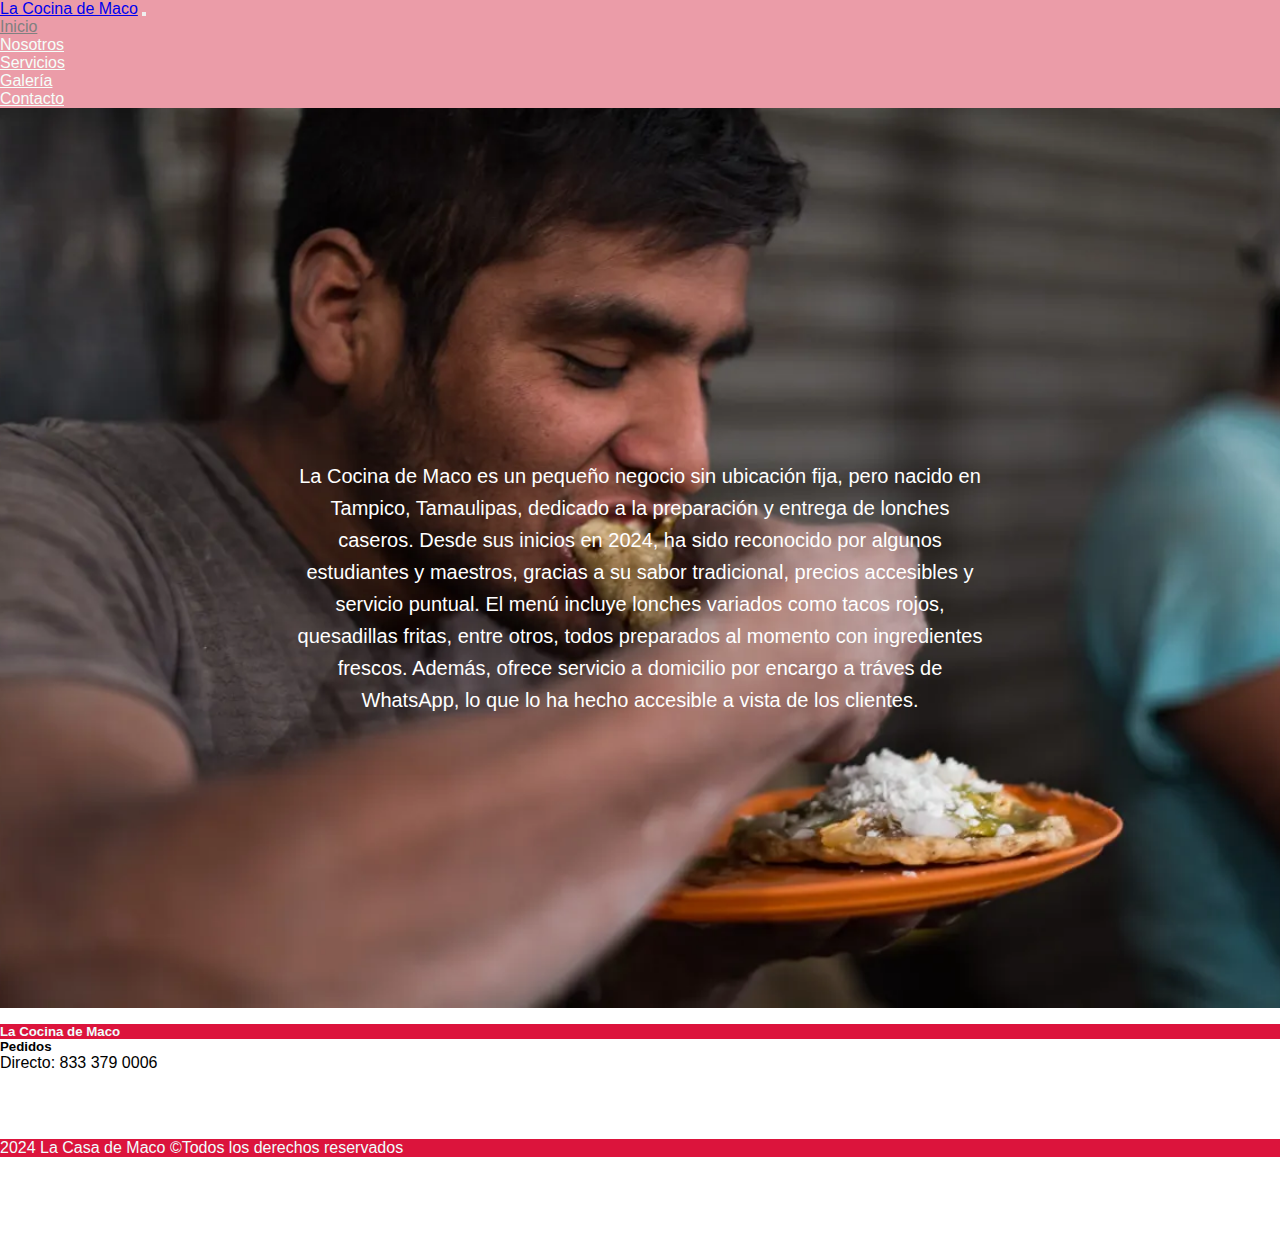
<file: index.html>
<!DOCTYPE html>
<html lang="en">
<head>
    <meta charset="UTF-8">
    <meta name="viewport" content="width=device-width, initial-scale=1.0">
    <title>La Cocina de Maco</title>
    <link href="https://cdn.jsdelivr.net/npm/bootstrap@5.3.5/dist/css/bootstrap.min.css" rel="stylesheet" integrity="sha384-SgOJa3DmI69IUzQ2PVdRZhwQ+dy64/BUtbMJw1MZ8t5HZApcHrRKUc4W0kG879m7" crossorigin="anonymous">
    <link rel="stylesheet" href="estilos.css">
</head>
<body>
    <header>
        <nav class="navbar fixed-top navbar-expand-lg colornav body-tertiary">
            <div class="container-fluid">
              <a class="navbar-brand" href="#">La Cocina de Maco</a>
              <button class="navbar-toggler" type="button" data-bs-toggle="collapse" data-bs-target="#navbarNav" aria-controls="navbarNav" aria-expanded="false" aria-label="Toggle navigation">
              <span class="navbar-toggler-icon"></span>
              </button>
              <div class="collapse navbar-collapse" id="navbarNav">
                <ul class="navbar-nav ms-auto">
                  <li class="nav-item">
                    <a class="nav-link active" aria-current="page" href="index.html">Inicio</a>
                  </li>
                  <li class="nav-item">
                    <a class="nav-link" href="nosotros.html">Nosotros</a>
                  </li>
                  <li class="nav-item">
                    <a class="nav-link" href="servicios.html">Servicios</a>
                  </li>
                  <li class="nav-item">
                    <a class="nav-link" href="galería.html">Galería</a>
                  </li>
                  <li class="nav-item">
                    <a class="nav-link" href="contacto.html">Contacto</a>
                  </li>
                </ul>
              </div>
            </div>
          </nav>
    </header>
    <main>
    <div class="hero-content"
    div.hero-content>
    <p class="intro">
      La Cocina de Maco es un pequeño negocio sin ubicación fija, pero nacido en Tampico, Tamaulipas, dedicado a la preparación y entrega de lonches<br> caseros. 
      Desde sus inicios en 2024, ha sido reconocido por algunos estudiantes y maestros, gracias a su sabor tradicional, precios accesibles y <br>servicio puntual. 
      El menú incluye lonches variados como tacos rojos, quesadillas fritas, entre otros, todos preparados al momento con ingredientes<br> frescos. Además, 
      ofrece servicio a domicilio por encargo a tráves de WhatsApp, lo que lo ha hecho accesible a vista de los clientes. <br>
    </p>
    </main>
    
     <footer>
      <div class="card text-center">
  <div class="card-header">
    <h5>La Cocina de Maco</h5>
  </div>
  <div class="card-body">
    <h5 class="card-title">Pedidos</h5>
    <p class="card-text">Directo: 833 379 0006</p>
  </div>
  <div class="card-footer text-body-secondary">
    2024 La Casa de Maco  &copy;Todos los derechos reservados
  </div>
</div>
</footer>
    <script src="https://cdn.jsdelivr.net/npm/bootstrap@5.3.5/dist/js/bootstrap.bundle.min.js" integrity="sha384-k6d4wzSIapyDyv1kpU366/PK5hCdSbCRGRCMv+eplOQJWyd1fbcAu9OCUj5zNLiq" crossorigin="anonymous"></script>
</body>
</html>
</file>
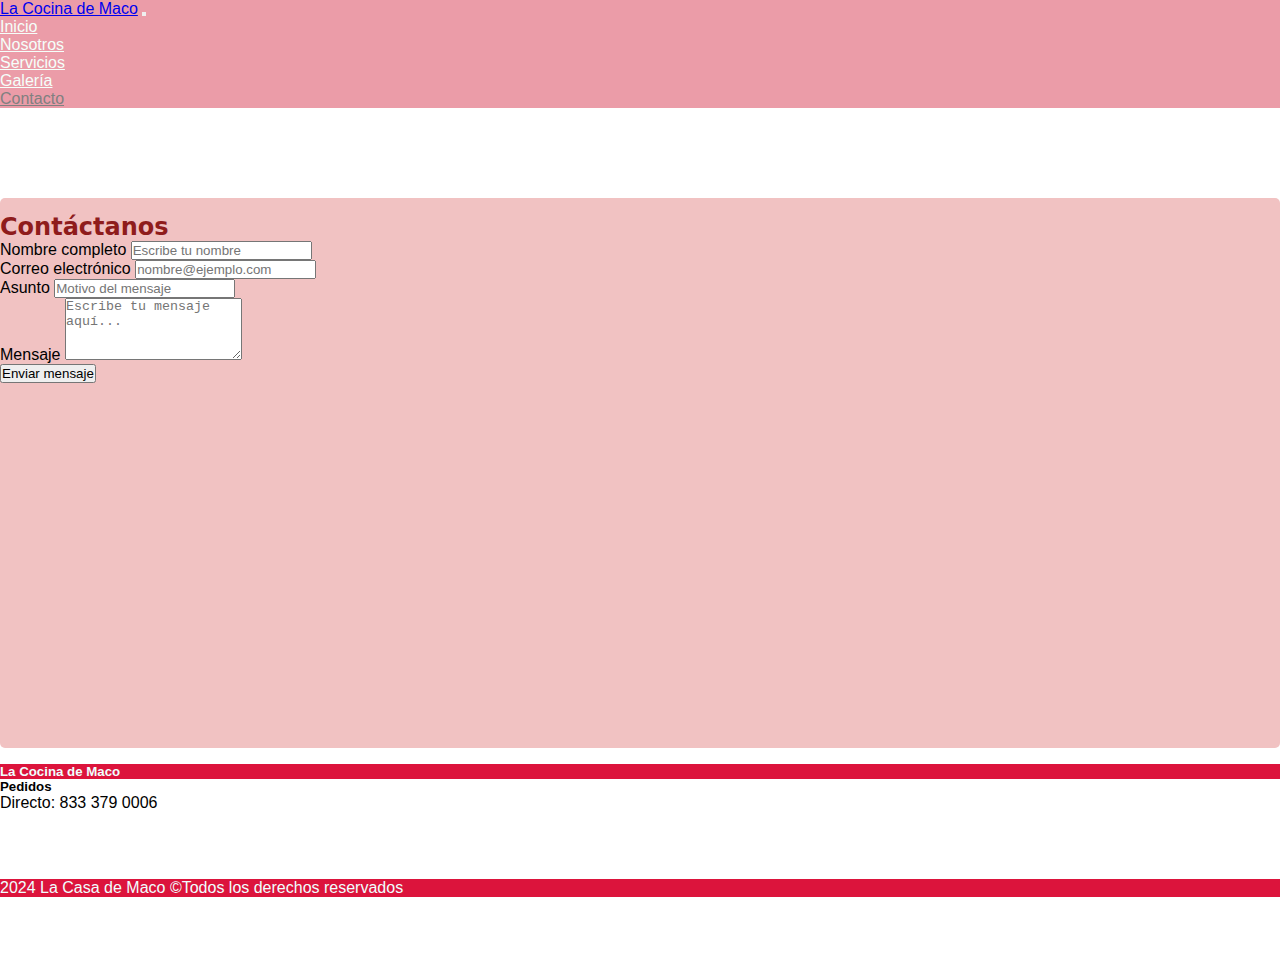
<file: contacto.html>
<!DOCTYPE html>
<html lang="en">
<head>
    <meta charset="UTF-8">
    <meta name="viewport" content="width=device-width, initial-scale=1.0">
    <title>Contacto</title>
    <link href="https://cdn.jsdelivr.net/npm/bootstrap@5.3.5/dist/css/bootstrap.min.css" rel="stylesheet" integrity="sha384-SgOJa3DmI69IUzQ2PVdRZhwQ+dy64/BUtbMJw1MZ8t5HZApcHrRKUc4W0kG879m7" crossorigin="anonymous">
    <link rel="stylesheet" href="estilos.css">
</head>
<body>
    <header>
        <nav class="navbar fixed-top navbar-expand-lg colornav body-tertiary">
            <div class="container-fluid">
              <a class="navbar-brand" href="#">La Cocina de Maco</a>
              <button class="navbar-toggler" type="button" data-bs-toggle="collapse" data-bs-target="#navbarNav" aria-controls="navbarNav" aria-expanded="false" aria-label="Toggle navigation">
                <span class="navbar-toggler-icon"></span>
              </button>
              <div class="collapse navbar-collapse" id="navbarNav">
                <ul class="navbar-nav ms-auto">
                  <li class="nav-item">
                    <a class="nav-link" href="index.html">Inicio</a>
                  </li>
                  <li class="nav-item">
                    <a class="nav-link" href="nosotros.html">Nosotros</a>
                  </li>
                  <li class="nav-item">
                    <a class="nav-link" href="servicios.html">Servicios</a>
                  </li>
                  <li class="nav-item">
                    <a class="nav-link" href="galería.html">Galería</a>
                  </li>
                  <li class="nav-item">
                    <a class="nav-link active" aria-current="page" href="contacto.html">Contacto</a>
                  </li>
                </ul>
              </div>
            </div>
          </nav>
    </header>
    
    <main class="panchito">
      <div class="container mt-5">
        <h2 class="mb-4 text-center">Contáctanos</h2>
        <form>
      <div class="mb-3">
  <label for="nombre" class="form-label">Nombre completo</label>
  <input type="text" class="form-control" id="nombre"
  placeholder="Escribe tu nombre" required>
</div>
<div class="mb-3">
  <label for="email" class="form-label">Correo electrónico</label>
  <input type="email" class="form-control" id="email"
  placeholder="nombre@ejemplo.com" required>
</div>
<div class="mb-3">
  <label for="asunto" class="form-label">Asunto</label>
  <input type="text" class="form-control" id="asunto"
  placeholder="Motivo del mensaje">
</div>
<div class="mb-3">
  <label for="mensaje" class="form-label">Mensaje</label>
  <textarea class="form-control" id="mensaje" rows="4"
  placeholder="Escribe tu mensaje aquí..." required></textarea>
</div>
<button type="sumbit" class="btn btn-primary">Enviar mensaje</button>
        </form>
        </div>
    </main>
    
     <footer>
      <div class="card text-center">
  <div class="card-header">
    <h5>La Cocina de Maco</h5>
  </div>
  <div class="card-body">
    <h5 class="card-title">Pedidos</h5>
    <p class="card-text">Directo: 833 379 0006</p>
  </div>
  <div class="card-footer text-body-secondary">
    2024 La Casa de Maco  &copy;Todos los derechos reservados
  </div>
</div>
</footer>
    <script src="https://cdn.jsdelivr.net/npm/bootstrap@5.3.5/dist/js/bootstrap.bundle.min.js" integrity="sha384-k6d4wzSIapyDyv1kpU366/PK5hCdSbCRGRCMv+eplOQJWyd1fbcAu9OCUj5zNLiq" crossorigin="anonymous"></script>
</body>
</html>
</file>
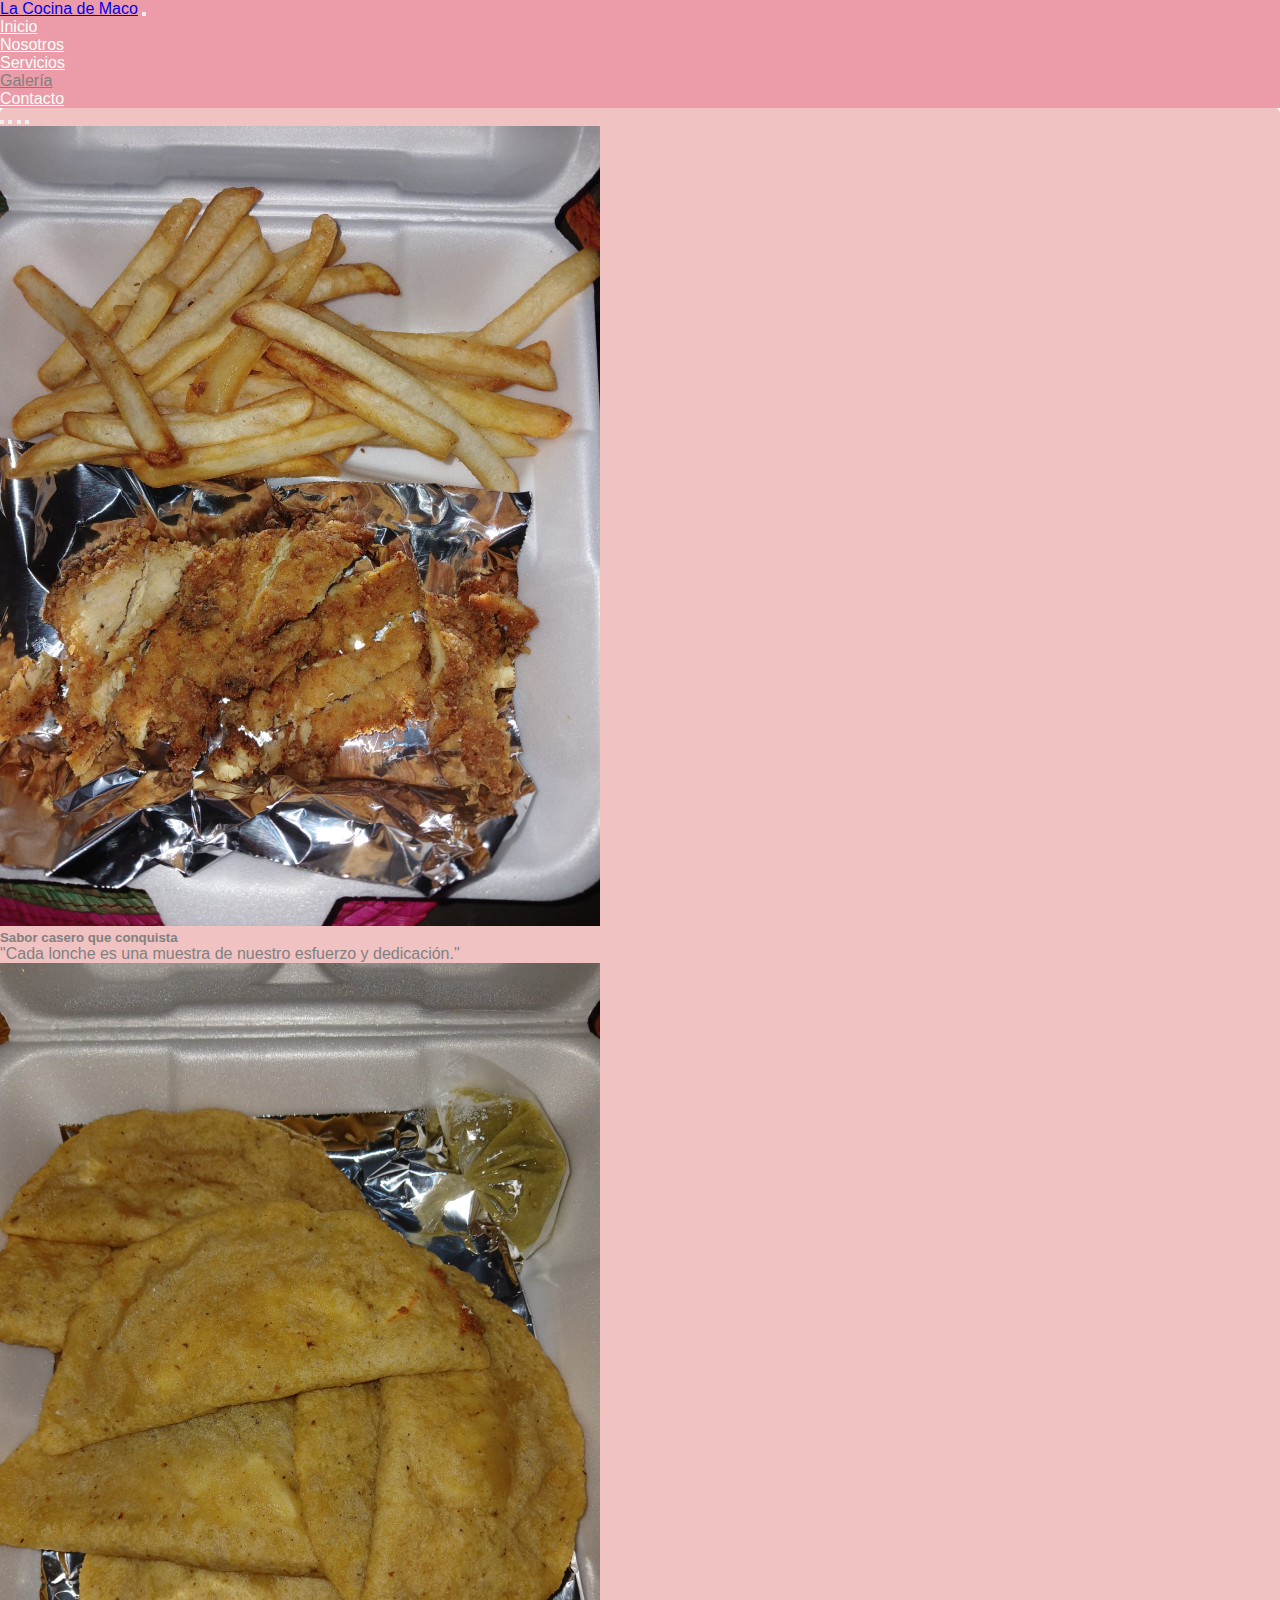
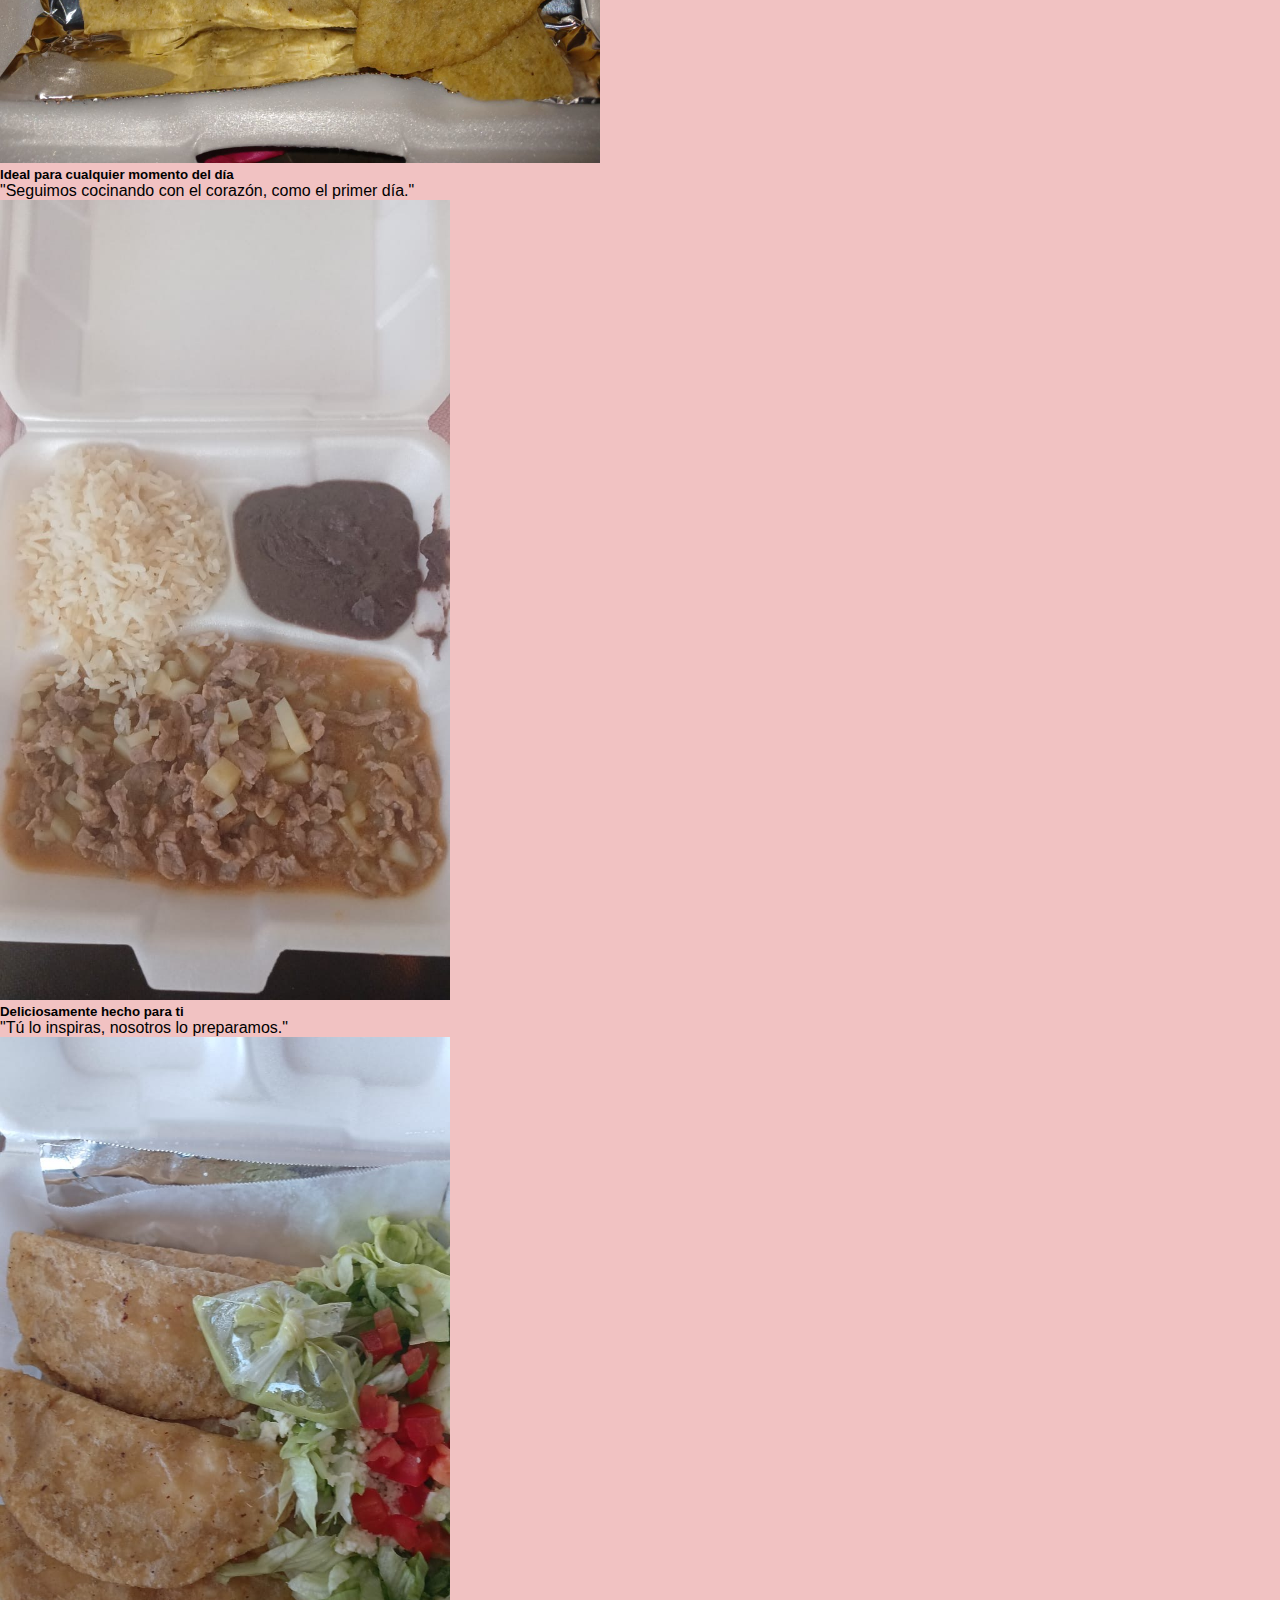
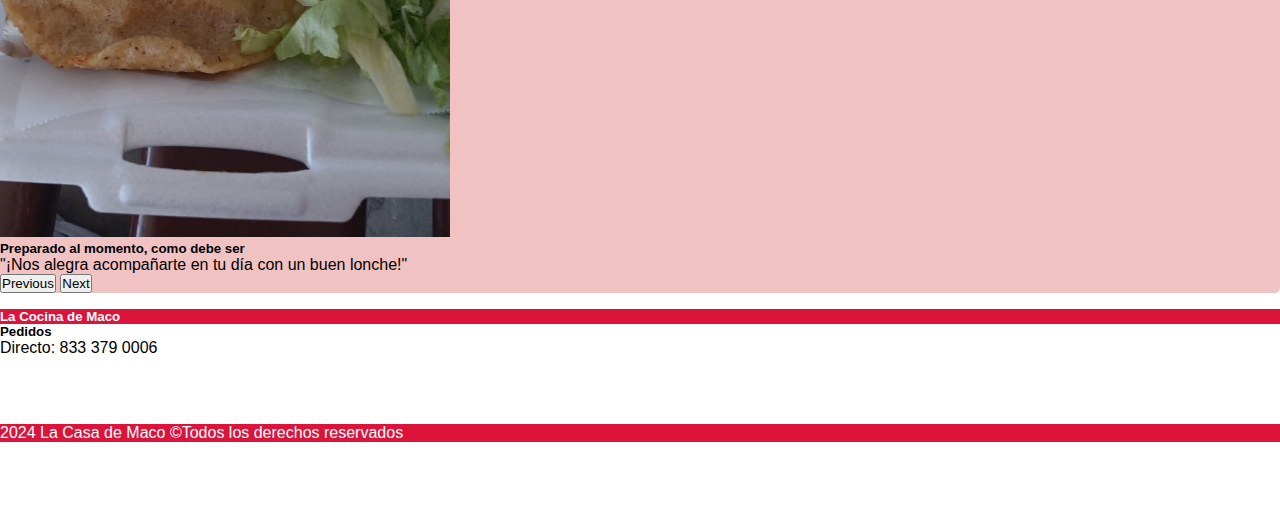
<file: galería.html>
<!DOCTYPE html>
<html lang="en">
<head>
    <meta charset="UTF-8">
    <meta name="viewport" content="width=device-width, initial-scale=1.0">
    <title>Galería</title>
    <link href="https://cdn.jsdelivr.net/npm/bootstrap@5.3.5/dist/css/bootstrap.min.css" rel="stylesheet" integrity="sha384-SgOJa3DmI69IUzQ2PVdRZhwQ+dy64/BUtbMJw1MZ8t5HZApcHrRKUc4W0kG879m7" crossorigin="anonymous">
    <link rel="stylesheet" href="estilos.css">
</head>
<body>
    <header>
        <nav class="navbar fixed-top navbar-expand-lg colornav body-tertiary">
            <div class="container-fluid">
              <a class="navbar-brand" href="#">La Cocina de Maco</a>
              <button class="navbar-toggler" type="button" data-bs-toggle="collapse" data-bs-target="#navbarNav" aria-controls="navbarNav" aria-expanded="false" aria-label="Toggle navigation">
                <span class="navbar-toggler-icon"></span>
              </button>
              <div class="collapse navbar-collapse" id="navbarNav">
                <ul class="navbar-nav ms-auto">
                  <li class="nav-item">
                    <a class="nav-link" href="index.html">Inicio</a>
                  </li>
                  <li class="nav-item">
                    <a class="nav-link" href="nosotros.html">Nosotros</a>
                  </li>
                  <li class="nav-item">
                    <a class="nav-link" href="servicios.html">Servicios</a>
                  </li>
                  <li class="nav-item">
                    <a class="nav-link active" aria-current="page" href="galería.html">Galería</a>
                  </li>
                  <li class="nav-item">
                    <a class="nav-link" href="contacto.html">Contacto</a>
                  </li>
                </ul>
              </div>
            </div>
          </nav>
    </header>
    <main>
      <div id="carouselExampleCaptions" class="carousel slide">
  <div class="carousel-indicators">
    <button type="button" data-bs-target="#carouselExampleCaptions" data-bs-slide-to="0" class="active" aria-current="true" aria-label="Slide 1"></button>
    <button type="button" data-bs-target="#carouselExampleCaptions" data-bs-slide-to="1" aria-label="Slide 2"></button>
    <button type="button" data-bs-target="#carouselExampleCaptions" data-bs-slide-to="2" aria-label="Slide 3"></button>
    <button type="button" data-bs-target="#carouselExampleCaptions" data-bs-slide-to="3" aria-label="Slide 4"></button>
  </div>
  <div class="carousel-inner">
    <div class="carousel-item active">
      <img src="/img/image0.jpeg" class="d-block w-100 imagen-carrusel" alt="Ejemplo de servicio">
      <div class="carousel-caption d-none d-md-block">
        <h5><b>Sabor casero que conquista</b></h5>
        <p>"Cada lonche es una muestra de nuestro esfuerzo y dedicación."</p>
      </div>
    </div>
    <div class="carousel-item">
      <img src="/img/image1.jpeg" class="d-block w-100 imagen-carrusel" alt="Ejemplo de servicio">
      <div class="carousel-caption d-none d-md-block">
        <h5><b>Ideal para cualquier momento del día</b></h5>
        <p>"Seguimos cocinando con el corazón, como el primer día."</p>
      </div>
    </div>
    <div class="carousel-item">
      <img src="/img/d1e50145-462f-4362-b015-bbee280da513.jpeg" class="d-block w-100 imagen-carrusel" alt="Ejemplo de servicio">
      <div class="carousel-caption d-none d-md-block">
        <h5><b>Deliciosamente hecho para ti</b></h5>
        <p>"Tú lo inspiras, nosotros lo preparamos."</p>
      </div>
    </div>
    <div class="carousel-item">
      <img src="/img/30b701c4-e482-427e-a482-be7bc876e4b8.jpeg" class="d-block w-100 imagen-carrusel" alt="Ejemplo de servicio">
      <div class="carousel-caption d-none d-md-block">
        <h5><b>Preparado al momento, como debe ser</b></h5>
        <p>"¡Nos alegra acompañarte en tu día con un buen lonche!"</p>
      </div>
    </div>
  </div>
  <button class="carousel-control-prev" type="button" data-bs-target="#carouselExampleCaptions" data-bs-slide="prev">
    <span class="carousel-control-prev-icon" aria-hidden="true"></span>
    <span class="visually-hidden">Previous</span>
  </button>
  <button class="carousel-control-next" type="button" data-bs-target="#carouselExampleCaptions" data-bs-slide="next">
    <span class="carousel-control-next-icon" aria-hidden="true"></span>
    <span class="visually-hidden">Next</span>
  </button>
</div>
    </main>
    
     <footer>
      <div class="card text-center">
  <div class="card-header">
    <h5>La Cocina de Maco</h5>
  </div>
  <div class="card-body">
    <h5 class="card-title">Pedidos</h5>
    <p class="card-text">Directo: 833 379 0006</p>
  </div>
  <div class="card-footer text-body-secondary">
    2024 La Casa de Maco  &copy;Todos los derechos reservados
  </div>
</div>
</footer>
    <script src="https://cdn.jsdelivr.net/npm/bootstrap@5.3.5/dist/js/bootstrap.bundle.min.js" integrity="sha384-k6d4wzSIapyDyv1kpU366/PK5hCdSbCRGRCMv+eplOQJWyd1fbcAu9OCUj5zNLiq" crossorigin="anonymous"></script>
</body>
</html>
</file>
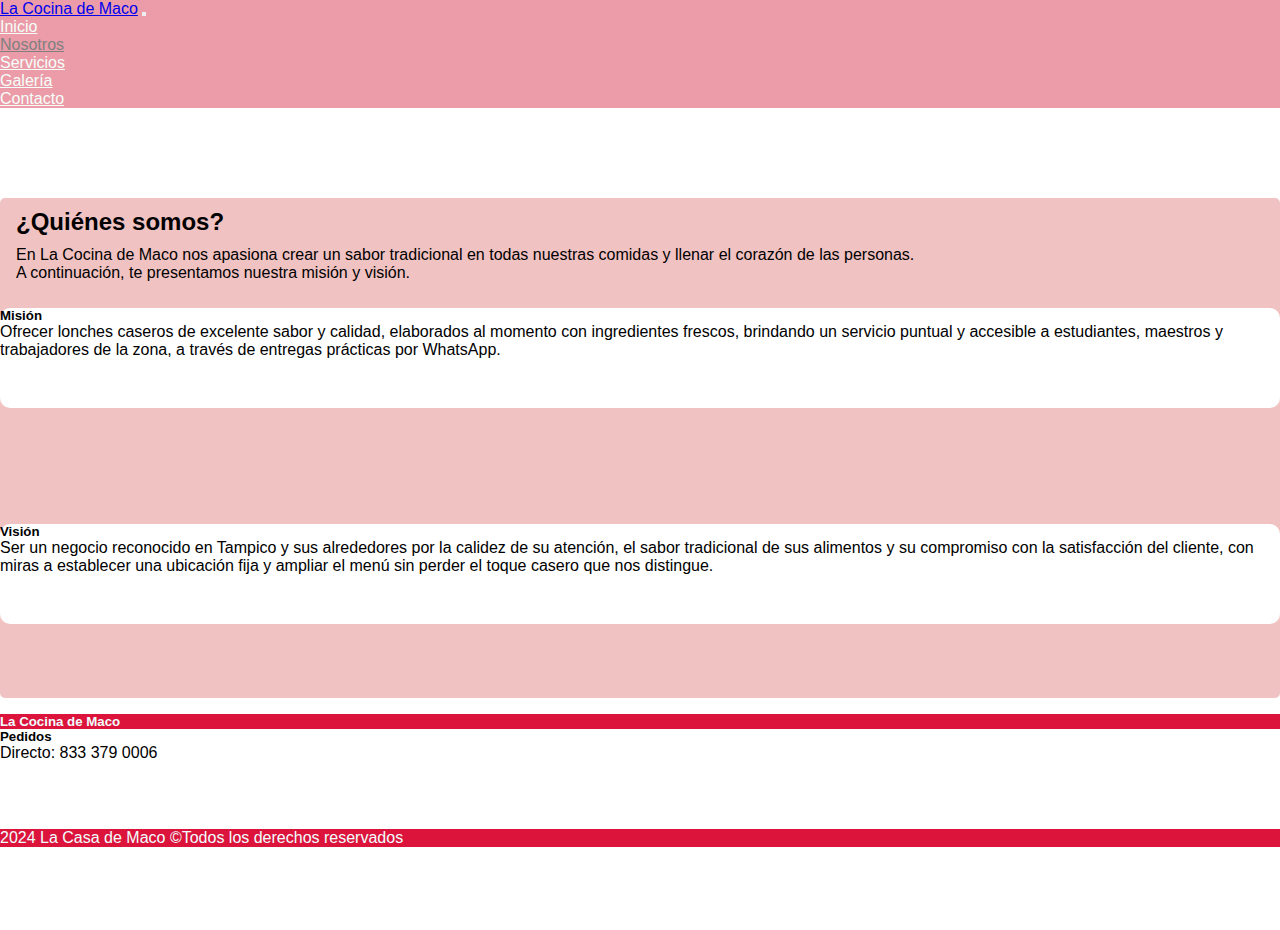
<file: nosotros.html>
<!DOCTYPE html>
<html lang="en">
<head>
    <meta charset="UTF-8">
    <meta name="viewport" content="width=device-width, initial-scale=1.0">
    <title>Nosotros</title>
    <link href="https://cdn.jsdelivr.net/npm/bootstrap@5.3.5/dist/css/bootstrap.min.css" rel="stylesheet" integrity="sha384-SgOJa3DmI69IUzQ2PVdRZhwQ+dy64/BUtbMJw1MZ8t5HZApcHrRKUc4W0kG879m7" crossorigin="anonymous">
    <link rel="stylesheet" href="estilos.css">
</head>
<body>
    <header>
        <nav class="navbar fixed-top navbar-expand-lg colornav body-tertiary">
            <div class="container-fluid">
              <a class="navbar-brand" href="#">La Cocina de Maco</a>
              <button class="navbar-toggler" type="button" data-bs-toggle="collapse" data-bs-target="#navbarNav" aria-controls="navbarNav" aria-expanded="false" aria-label="Toggle navigation">
                <span class="navbar-toggler-icon"></span>
              </button>
              <div class="collapse navbar-collapse" id="navbarNav">
                <ul class="navbar-nav ms-auto">
                  <li class="nav-item">
                    <a class="nav-link" href="index.html">Inicio</a>
                  </li>
                  <li class="nav-item">
                    <a class="nav-link active" aria-current="page" href="nosotros.html">Nosotros</a>
                  </li>
                  <li class="nav-item">
                    <a class="nav-link" href="servicios.html">Servicios</a>
                  </li>
                  <li class="nav-item">
                    <a class="nav-link" href="galería.html">Galería</a>
                  </li>
                  <li class="nav-item">
                    <a class="nav-link" href="contacto.html">Contacto</a>
                  </li>
                </ul>
              </div>
            </div>
          </nav>
    </header>
    <main>
    <div class="container">

      <section class="text-center">
        <h2 class="kilo">¿Quiénes somos?</h2>
        <p class="texto-nosotros">
          En La Cocina de Maco nos apasiona crear un sabor tradicional en todas nuestras comidas y llenar el corazón de las personas.
          <br>A continuación, te presentamos nuestra misión y visión.
        </p>
      </section>
      <div class="row">
  <div class="col-sm-6 mb-3 mb-sm-0">
    <div class="card">
      <div class="card-body">
        <h5 class="card-title">Misión</h5>
        <p class="card-text">Ofrecer lonches caseros de excelente sabor y calidad, elaborados al momento con ingredientes frescos, brindando un servicio puntual y accesible a estudiantes, maestros y trabajadores de la zona, a través de entregas prácticas por WhatsApp.</p>
      </div>
    </div>
  </div>
  <div class="col-sm-6">
    <div class="card">
      <div class="card-body">
        <h5 class="card-title">Visión</h5>
        <p class="card-text">Ser un negocio reconocido en Tampico y sus alrededores por la calidez de su atención, el sabor tradicional de sus alimentos y su compromiso con la satisfacción del cliente, con miras a establecer una ubicación fija y ampliar el menú sin perder el toque casero que nos distingue.</p>
      </div>
    </div>
  </div>
</div>
      </div>


    </div>
    </main>
    
     <footer>
      <div class="card text-center">
  <div class="card-header">
    <h5>La Cocina de Maco</h5>
  </div>
  <div class="card-body">
    <h5 class="card-title">Pedidos</h5>
    <p class="card-text">Directo: 833 379 0006</p>
  </div>
  <div class="card-footer text-body-secondary">
    2024 La Casa de Maco  &copy;Todos los derechos reservados
  </div>
</div>
</footer>
    <script src="https://cdn.jsdelivr.net/npm/bootstrap@5.3.5/dist/js/bootstrap.bundle.min.js" integrity="sha384-k6d4wzSIapyDyv1kpU366/PK5hCdSbCRGRCMv+eplOQJWyd1fbcAu9OCUj5zNLiq" crossorigin="anonymous"></script>
</body>
</html>
</file>
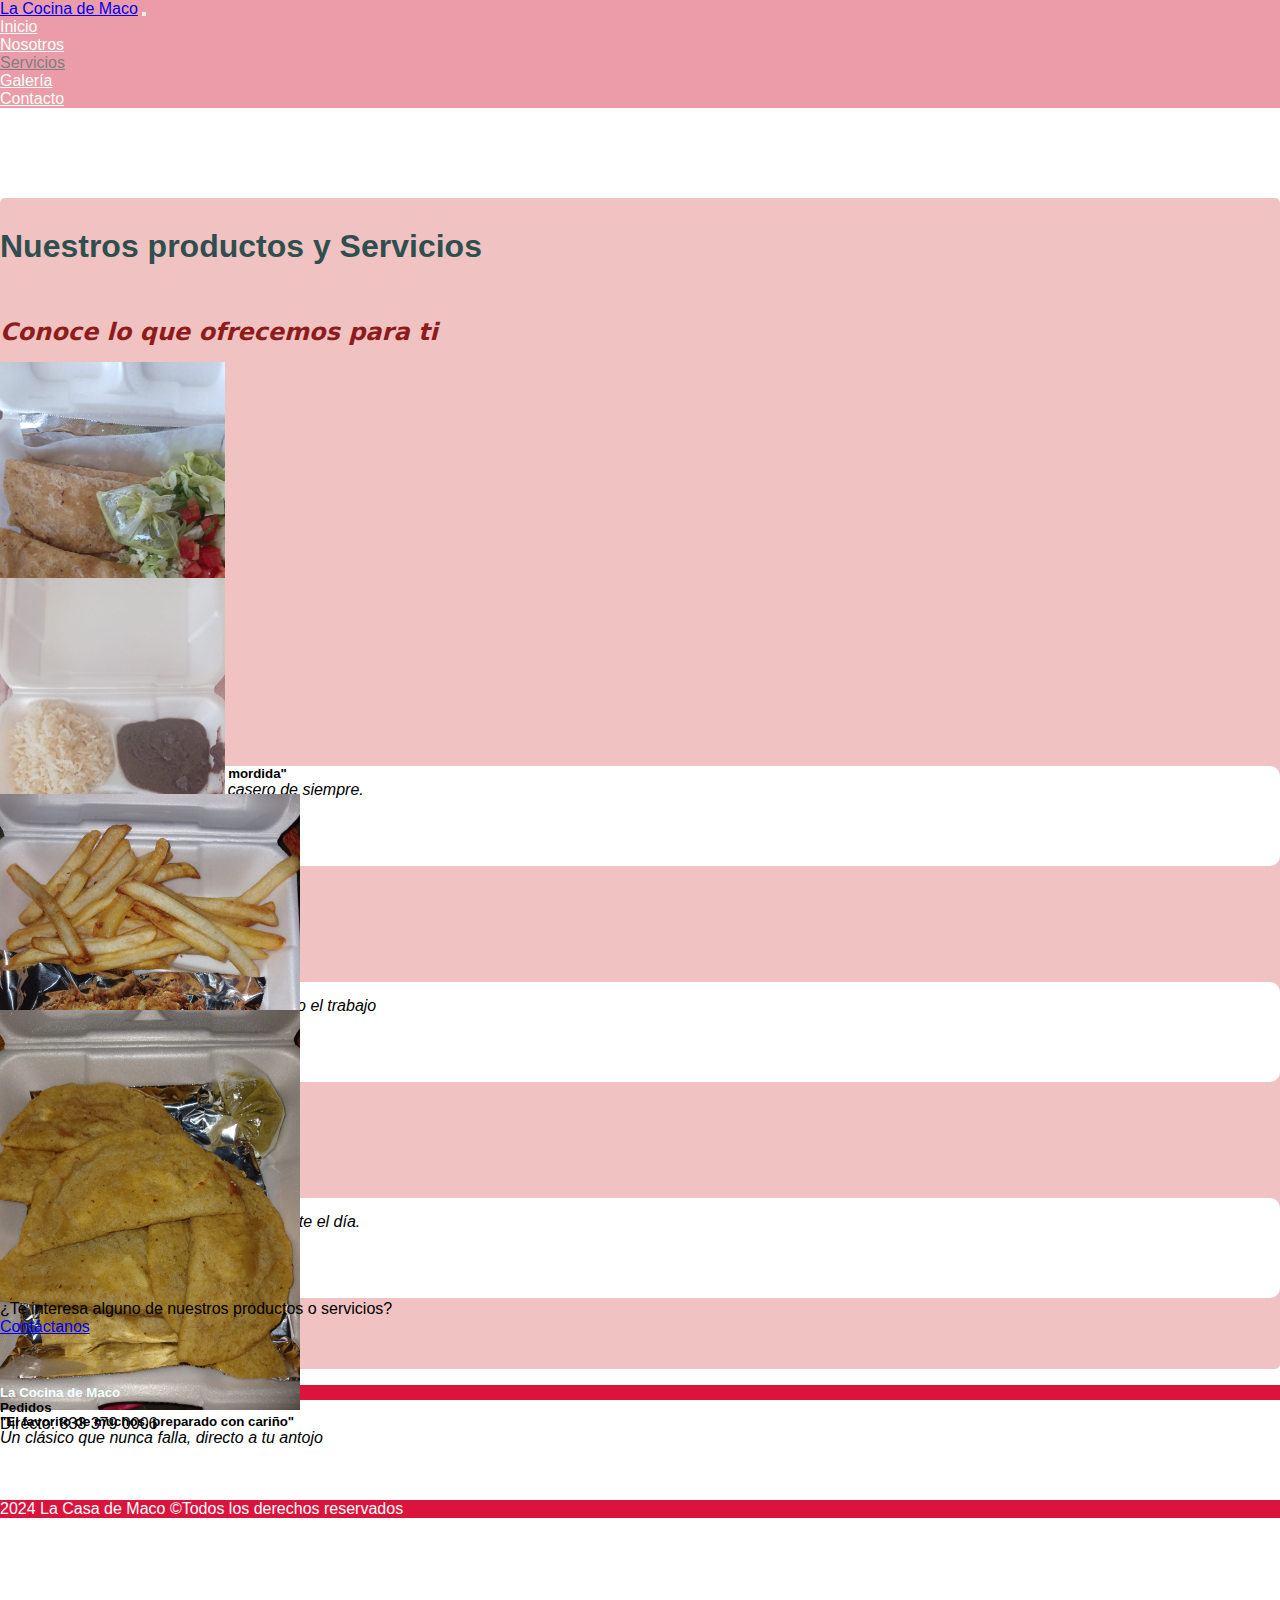
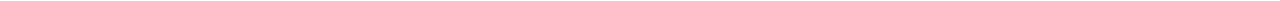
<file: servicios.html>
<!DOCTYPE html>
<html lang="en">
<head>
    <meta charset="UTF-8">
    <meta name="viewport" content="width=device-width, initial-scale=1.0">
    <title>Servicios</title>
    <link href="https://cdn.jsdelivr.net/npm/bootstrap@5.3.5/dist/css/bootstrap.min.css" rel="stylesheet" integrity="sha384-SgOJa3DmI69IUzQ2PVdRZhwQ+dy64/BUtbMJw1MZ8t5HZApcHrRKUc4W0kG879m7" crossorigin="anonymous">
    <link rel="stylesheet" href="estilos.css">
</head>
<body>
    <header>
        <nav class="navbar fixed-top navbar-expand-lg colornav body-tertiary">
            <div class="container-fluid">
              <a class="navbar-brand" href="#">La Cocina de Maco</a>
              <button class="navbar-toggler" type="button" data-bs-toggle="collapse" data-bs-target="#navbarNav" aria-controls="navbarNav" aria-expanded="false" aria-label="Toggle navigation">
                <span class="navbar-toggler-icon"></span>
              </button>
              <div class="collapse navbar-collapse" id="navbarNav">
                <ul class="navbar-nav ms-auto">
                  <li class="nav-item">
                    <a class="nav-link" href="index.html">Inicio</a>
                  </li>
                  <li class="nav-item">
                    <a class="nav-link" href="nosotros.html">Nosotros</a>
                  </li>
                  <li class="nav-item">
                    <a class="nav-link active" aria-current="page" href="servicios.html">Servicios</a>
                  </li>
                  <li class="nav-item">
                    <a class="nav-link" href="galería.html">Galería</a>
                  </li>
                  <li class="nav-item">
                    <a class="nav-link" href="contacto.html">Contacto</a>
                  </li>
                </ul>
              </div>
            </div>
          </nav>
    </header>
    <main>
      <h2 class="text-center mt-5">Nuestros productos y Servicios</h2>
      <p class="text-center text-muted mb-4">Conoce lo que ofrecemos para ti</p>

    <div class="row row-cols-1 row-cols-md-2 row-cols-lg-4 g-4">

      <div class="col">
        <div class="card h-100">
          <img src="img/30b701c4-e482-427e-a482-be7bc876e4b8.jpeg" class="card-img-top" alt="Ejemplo de producto 1">
          <div class="card-body">
            <h5 class="card-title">"Tradición que se disfruta con cada mordida"</h5>
            <p class="card-text"><i>Calientito, fresco y con el toque casero de siempre.</i></p>
          </div>
        </div>
      </div>


      <div class="col">
        <div class="card h-100">
          <img src="img/d1e50145-462f-4362-b015-bbee280da513.jpeg" class="card-img-top" alt="Ejemplo de producto 2">
          <div class="card-body">
            <h5 class="card-title">"Listo para empezar bien tu día"</h5>
            <p class="card-text"><i>El lonche que te acompaña en la escuela o el trabajo</i></p>
          </div>
        </div>
      </div>


      <div class="col">
        <div class="card h-100">
          <img src="img/image0.jpeg" class="card-img-top" alt="Ejemplo de producto 3">
          <div class="card-body">
            <h5 class="card-title">"Sabor crujiente, como debe de ser"</h5>
            <p class="card-text"><i>Un lonche hecho al momento para alegrarte el día.</i></p>
          </div>
        </div>
      </div>


      <div class="col">
        <div class="card h-100">
          <img src="img/image1.jpeg" class="card-img-top" alt="Ejemplo de producto 4">
          <div class="card-body">
            <h5 class="card-title">"El favorito de muchos, preparado con cariño"</h5>
            <p class="card-text"><i>Un clásico que nunca falla, directo a tu antojo</i></p>
          </div>
        </div>
      </div>
    </div>

<div class="text-center mt-5 mb-5">
  <p class="lead">¿Te interesa alguno de nuestros productos o servicios?</p>
  <a href="contacto.html" class="btn btn-success btn-lg">Contáctanos</a>
</div>
  </main>

     <footer>
      <div class="card text-center">
  <div class="card-header">
    <h5>La Cocina de Maco</h5>
  </div>
  <div class="card-body">
    <h5 class="card-title">Pedidos</h5>
    <p class="card-text">Directo: 833 379 0006</p>
  </div>
  <div class="card-footer text-body-secondary">
    2024 La Casa de Maco  &copy;Todos los derechos reservados
  </div>
</div>
</footer>
    <script src="https://cdn.jsdelivr.net/npm/bootstrap@5.3.5/dist/js/bootstrap.bundle.min.js" integrity="sha384-k6d4wzSIapyDyv1kpU366/PK5hCdSbCRGRCMv+eplOQJWyd1fbcAu9OCUj5zNLiq" crossorigin="anonymous"></script>
</body>
</html>
</file>
<file: estilos.css>
.colornav {
    background-color: rgb(235, 156, 168);
}
.nav-link {
    color: mintcream;
}
.nav-link:hover{
    color: grey !important;
}
.active{
    color: grey !important;
}
* {
    margin: 0;
    padding: 0;
    box-sizing: border-box;
}
body {
    height: 100%;
    font-family: Arial, Helvetica, sans-serif;
}
.hero-content {
    background: url("img/IMG_5322.jpg")no-repeat center center/cover;
    height: 100vh;
    color: white;
    display: flex;
    flex-direction: column;
    justify-content: space-around;
    text-align: center;
    padding: 0 40px;
}
.intro {
    font-size: 20px;
    margin: 0 auto 10px;
    margin-top: 70px;
    max-width: 700px;
    line-height: 1.6;
}

.card-header {
    background-color: crimson;
    color: azure;
}

.card-footer{
    background-color: crimson;
    color: azure !important;
}

.text-center{
    margin-top: 90px;
}

section{
    padding: 10px 1rem;
}

.card{
    margin: 1rem 0;
    height: 200px;
}
main{
    background-color: rgb(241, 194, 194);
    border-radius: 5px;
}

.container{
    height: 500px;
}

.imagen-carrusel{
    height: 800px;
    object-fit: cover;
}

.mb-4{
    font-family: system-ui, -apple-system, BlinkMacSystemFont, 'Segoe UI', Roboto, Oxygen, Ubuntu, Cantarell, 'Open Sans', 'Helvetica Neue', sans-serif;
    color: rgb(143, 28, 28);
    font-weight: bolder;
    padding: 15px 0px 0px 0px;
}

.panchito{
    height: 550px
}

.card-img-top{
    height: 400px;
}

.card-body{
    font-family: 'Segoe UI', Tahoma, Geneva, Verdana, sans-serif;
    height: 100px;
    background-color: white !important;
    border-radius: 10px;
}

p.mb-4{
    font-size: x-large;
    color: rgb(143, 28, 28) !important;
    font-style: italic;
    padding-top: 0px;
}

.h-100{
    border-width: medium;
    border-color: rgb(219, 130, 130);
}

h2.mt-5{
    color: darkslategray !important;
    padding-top: 30px;
    height: 5px;
    font-family:'Lucida Sans', 'Lucida Sans Regular', 'Lucida Grande', 'Lucida Sans Unicode', Geneva, Verdana, sans-serif;
    font-size: xx-large;
}

h3.text-center{
    padding-bottom: 5px;
    font-family: 'Trebuchet MS', 'Lucida Sans Unicode', 'Lucida Grande', 'Lucida Sans', Arial, sans-serif;
    font-weight: 650;
    color: maroon;
}

.list-group{
    border-radius: 5px;
}

.juanito{
    height: 5px;
}

div.mb-5{
    padding-bottom: 33px;
}

.kilo{
    font-family: 'Trebuchet MS', 'Lucida Sans Unicode', 'Lucida Grande', 'Lucida Sans', Arial, sans-serif;
    font-weight: 650;
    color: black;
}

.texto-nosotros{
    padding-top: 10px;
}
</file>
